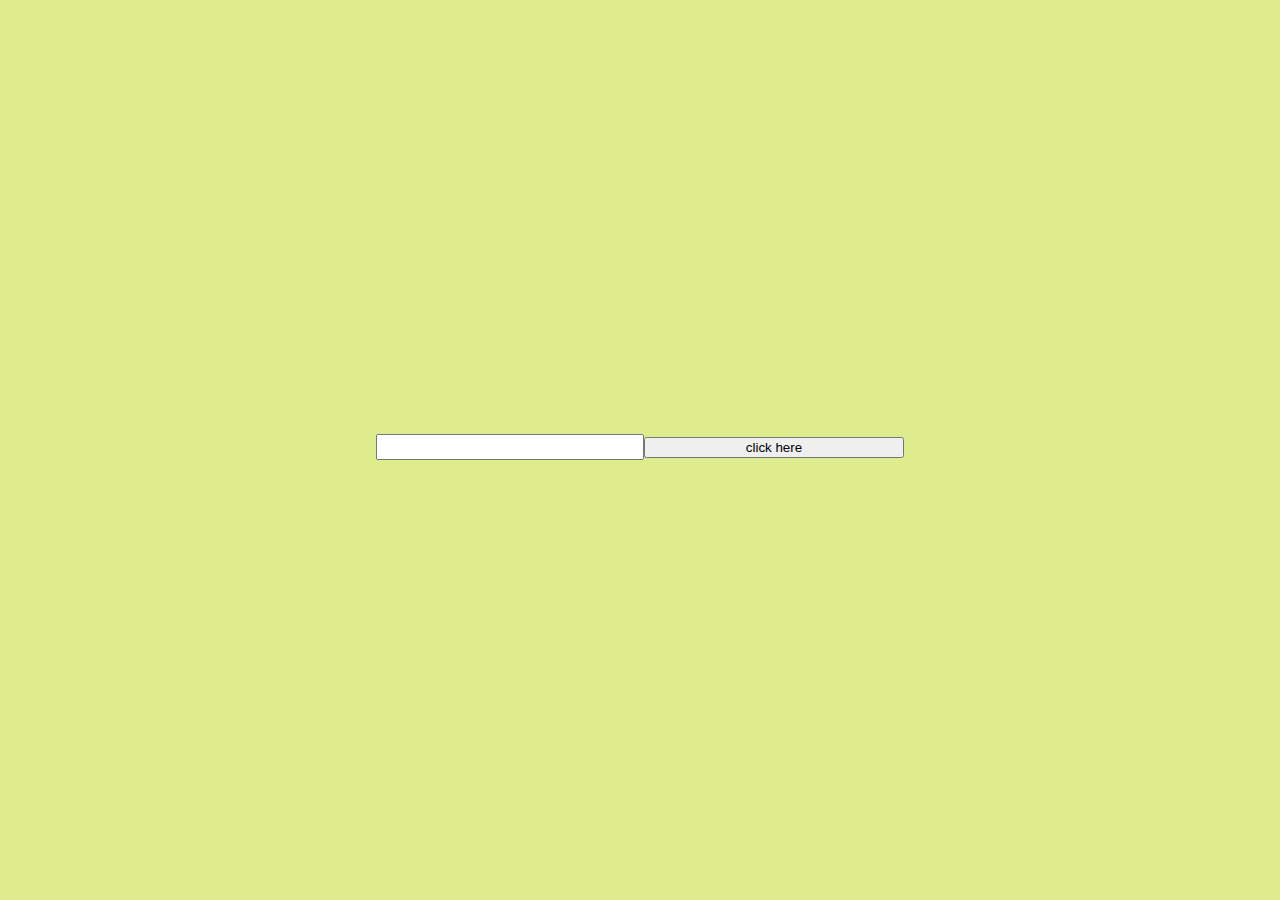
<file: fibonacci series/index.html>
<!DOCTYPE html>
<html lang="en">
  <head>
    <meta charset="UTF-8" />
    <meta http-equiv="X-UA-Compatible" content="IE=edge" />
    <meta name="viewport" content="width=device-width, initial-scale=1.0" />
    <title>Document</title>
    <link rel="stylesheet" href="./index.css" />
  </head>
  <body>
    <input type="number" id="input1" />
    <button onclick="getfibbonacci()">click here</button>
    <div id="output"></div>

    <script src="./index.js"></script>
  </body>
</html>
</file>
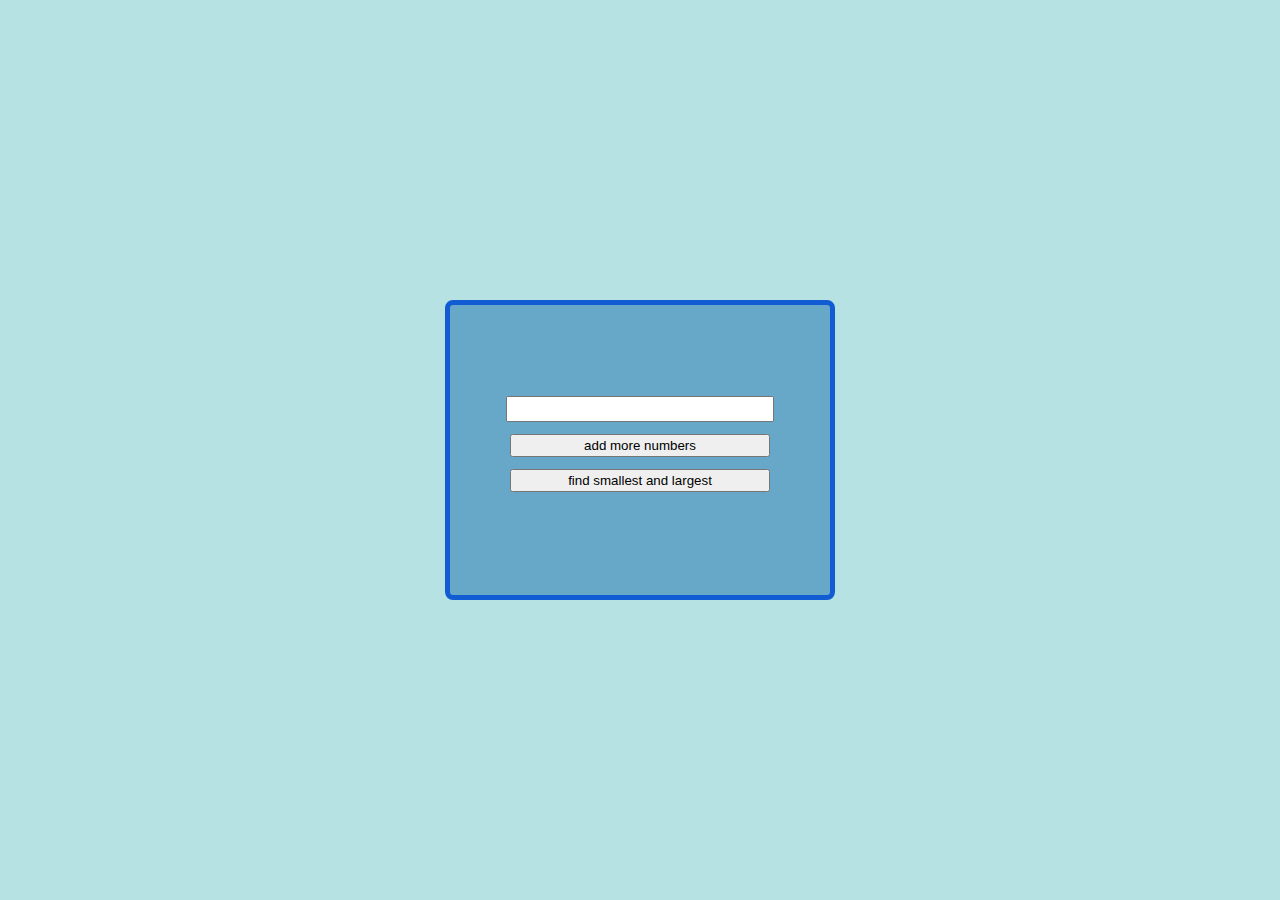
<file: largest and smallest number/index.html>
<!DOCTYPE html>
<html lang="en">
  <head>
    <meta charset="UTF-8" />
    <meta http-equiv="X-UA-Compatible" content="IE=edge" />
    <meta name="viewport" content="width=device-width, initial-scale=1.0" />
    <title>Document</title>
    <link rel="stylesheet" href="./index.css" />
  </head>
  <body>
   <div id="first">
     <input type="number" id="input"></input>
    <button onclick="getnumbers()">add more numbers</button>
    <button onclick="smallandlargenumber()">find smallest and largest</button>
     <div id="output"></div>
   
   </div>
   
    <script src="./index.js"></script>
  </body>
</html>
</file>
<file: fibonacci series/index.css>
body{
    margin: 0px;
    border: 0px;
    padding: 0px;
    height: 100vh;
    width: 100vw;
    display: flex;
    justify-content: center;
    align-items: center;
    background-color: #deec8e;
}
input{
    width: 260px;
    height: 20px;
    margin-bottom: 6px;
}
#first{
        display: flex;
        justify-content: center;
        align-items: center;
        flex-direction: column;
        border: 5px black solid;
        height: 400px;
        width: 450px;
        border-radius: 12px;
        background-color: #232020;
}
button{
       
        width: 260px;
        margin-bottom: 6px;
}
</file>
<file: largest and smallest number/index.css>
body{
    height: 100vh;
    width: 100vw;
    margin: 0px;
    padding: 0px;
    border: 0px;
    display: flex;
    justify-content: center;
    align-items: center;
    background-color: rgb(183, 226, 227);
}
#first{
    display: flex;
        justify-content: center;
        align-items: center;
        flex-direction: column;
        border: 5px solid rgb(17, 91, 211);
        height: 290px;
        width: 380px;
        background-color: #67a8c8;
        border-radius: 8px;

}
input{
    width: 260px;
    margin-bottom: 12px;
    height: 20px;
}
button{
    width: 260px;
        margin-bottom: 12px;
        height: 23px;
}
</file>
